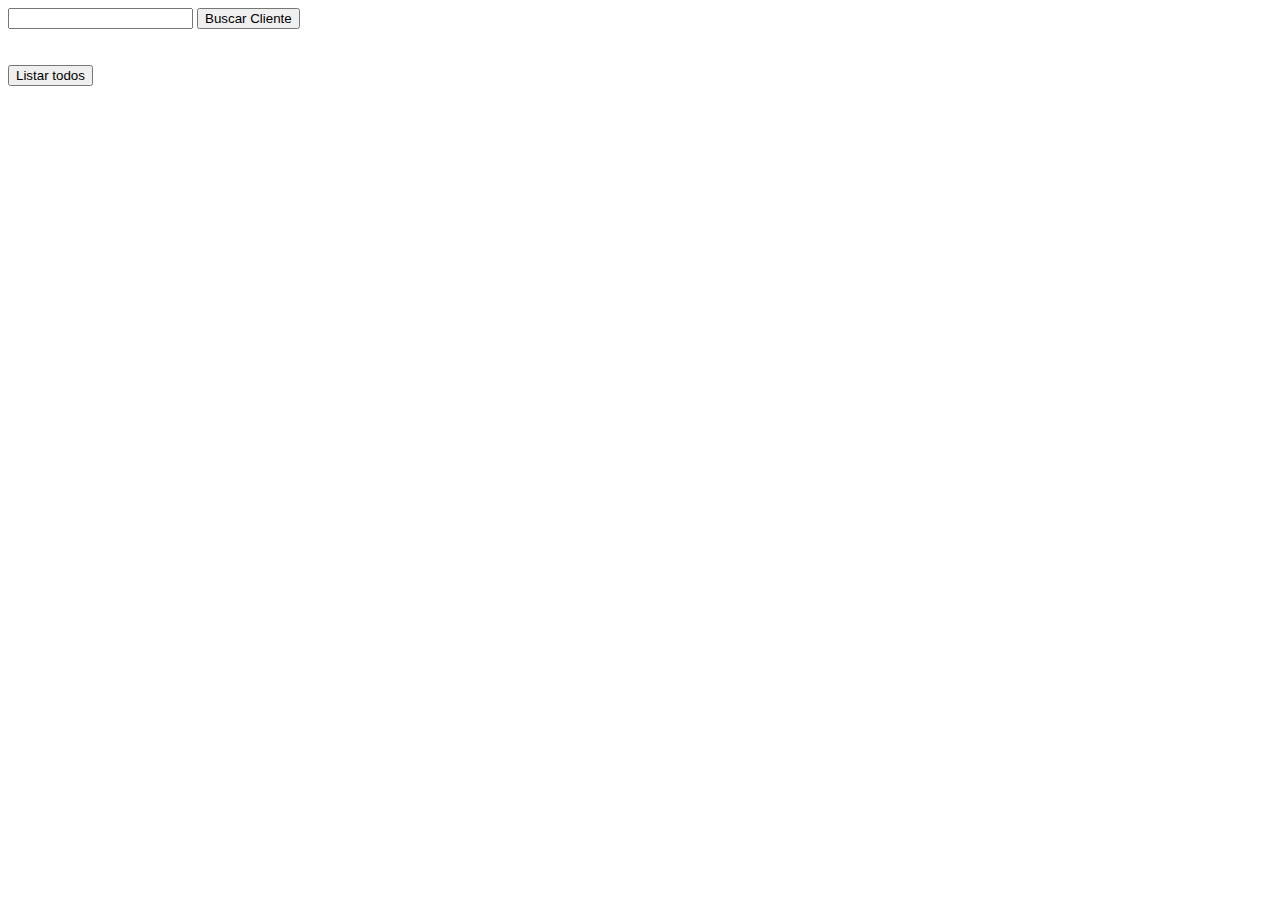
<file: aula08/front/index.html>
<!DOCTYPE html>
<html lang="en">
<head>
    <meta charset="UTF-8">
    <meta http-equiv="X-UA-Compatible" content="IE=edge">
    <meta name="viewport" content="width=device-width, initial-scale=1.0">

    <script src="./js/index.js"></script>

    <title>Document</title>
</head>
<body>
    <input type="text" id="idcliente">
    <button onclick="buscarCliente()">Buscar Cliente</button>
    <div id="dados"></div>
    <br><br>
    <button onclick="listarTodos()">Listar todos</button>
    <div id="lista"></div>
</body>
</html>
</file>
